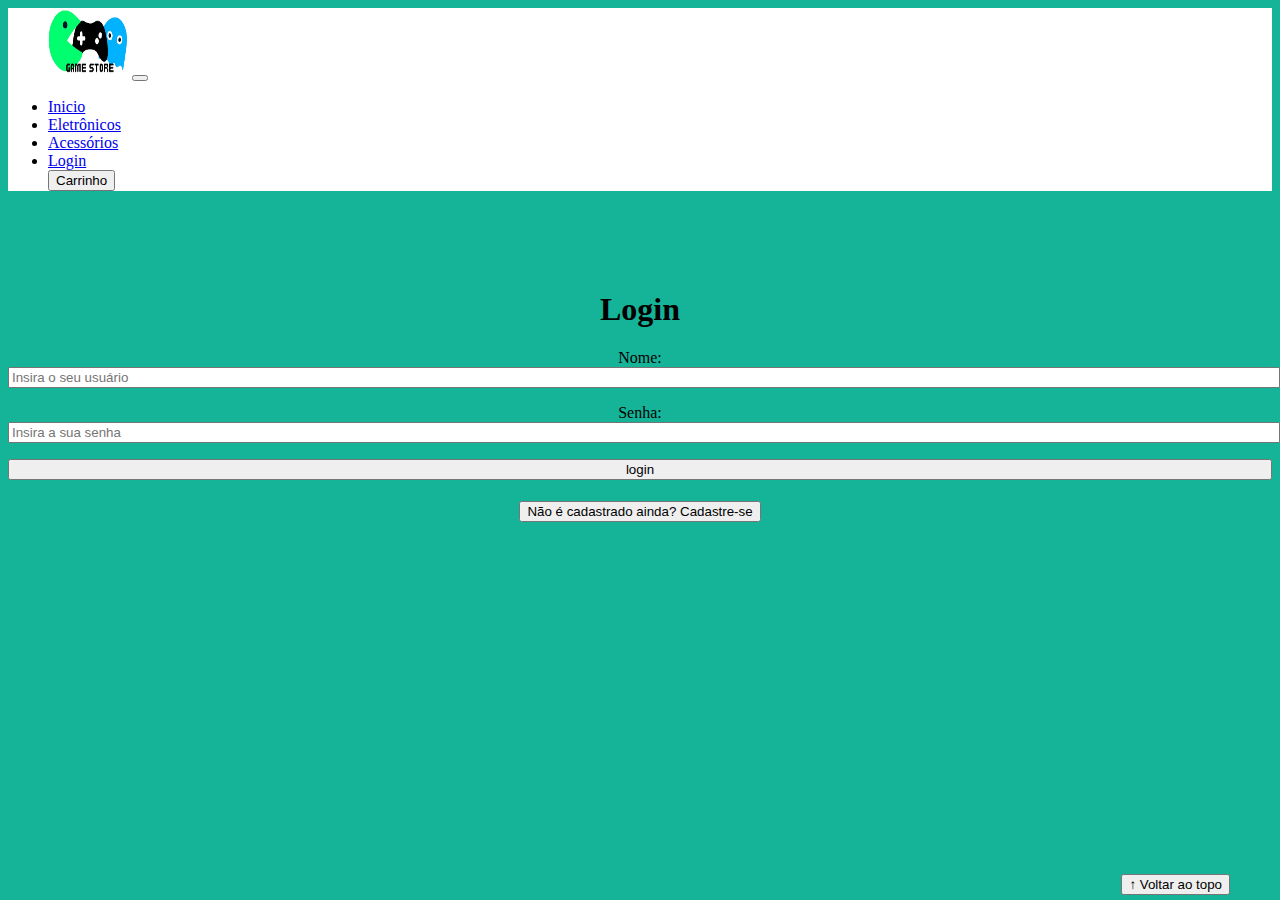
<file: login.html>
<!DOCTYPE html>
<html lang="pt-br">

<head>
    <meta charset="UTF-8">
    <meta http-equiv="X-UA-Compatible" content="IE=edge">
    <meta name="viewport" content="width=device-width, initial-scale=1.0">
    <title>LH Games - login</title>
    <link href="https://cdn.jsdelivr.net/npm/bootstrap@5.2.2/dist/css/bootstrap.min.css" rel="stylesheet"
        integrity="sha384-Zenh87qX5JnK2Jl0vWa8Ck2rdkQ2Bzep5IDxbcnCeuOxjzrPF/et3URy9Bv1WTRi" crossorigin="anonymous">
    <link rel="stylesheet" href="css/estilo.css">
</head>

<body>
    <header>
            <nav class="navbar navbar-expand-lg bg-body-tertiary">
                <div class="container-fluid">
                    <a class="navbar-brand" href="index.html"><img src="img/logo-game (1).png"></a>
                    <button class="navbar-toggler" type="button" data-bs-toggle="collapse" data-bs-target="#navbarSupportedContent"
                        aria-controls="navbarSupportedContent" aria-expanded="false" aria-label="Toggle navigation">
                        <span class="navbar-toggler-icon"></span>
                    </button>
                    <div class="collapse navbar-collapse" id="navbarSupportedContent">
                        <ul class="navbar-nav ms-auto mb-2 mb-lg-0">
                            <li class="nav-item">
                                <a class="nav-link active" aria-current="page" href="#">Inicio</a>
                            </li>
                            <li class="nav-item">
                                <a class="nav-link" href="#">Eletrônicos</a>
                            </li>
                            <li class="nav-item">
                                <a class="nav-link" href="#">Acessórios</a>
                            </li>
                            <li class="nav-item">
                                <a class="nav-link" href="login.html">Login</a>
                            </li>
            
                            <div class="carrinho">
                                <i class="bi bi-cart-fill"></i>
                                <button class="btn btn-primary">Carrinho</button>
                            </div>
            
                        </ul>
            
                    </div>
                </div>
            </nav>
    </header>

    <main>
        <section id="section-login">
            <h1>Login</h1>
            <div class="d-flex justify-content-center">
                <form method="post" action="" id="login">
                    <p>
                        <label for="usuario">Nome: </label>
                        <input id="usuario" name="usuario" required="required" type="text"
                            placeholder="Insira o seu usuário" class="form-control" />
                    </p>
                    <p>
                        <label for="senha">Senha: </label>
                        <input id="senha" name="senha" required="required" type="password"
                            placeholder="Insira a sua senha" class="form-control" />
                    </p>
                    <p>
                        <input type="button" value="login" class="btn btn-primary" id="bt-login" onclick="login()" />
                    </p>
                </form>
            </div>
        </section>

        <section id="section-cadastro">
            <div id="botao-cadastrar">
                <button type="button" class="btn btn-info">Não é cadastrado ainda? Cadastre-se</button>
            </div>
            <div id="form-cadastrar">

                <h1>Criar minha conta</h1>
                <p>Informe os seus dados abaixo para criar sua conta.</p>

                <div class="d-flex justify-content-center">
                    <form method="post" action="" id="login">
                        <p>
                            <label for="usuario">Usuário: </label>
                            <input id="usuario" name="usuario" required="required" type="text"
                                placeholder="ex. nome de usuário" class="form-control" />
                        </p>
                        <p>
                            <label for="email">E-mail: </label>
                            <input id="email" name="email" required="required" type="email"
                                placeholder="seu@email.com.br" class="form-control" />
                        </p>
                        <p>
                            <label for="senha">Senha: </label>
                            <input id="senha" name="senha" required="required" type="password"
                                placeholder="mínimo de 6 caracteres" class="form-control" />
                        </p>
                        <p>
                            <input type="button" value="Cadastrar" class="btn btn-primary" id="bt-cadastrar"
                                onclick="cadastro()" />
                        </p>
                    </form>
                </div>

            </div>
        </section>

    </main>



    <footer>
        <p></p>
    </footer>

    <button id="voltar-topo" type="button" class="btn btn-outline-primary">&uarr; Voltar ao topo</button>

    <script src="https://cdn.jsdelivr.net/npm/bootstrap@5.2.2/dist/js/bootstrap.bundle.min.js"
        integrity="sha384-OERcA2EqjJCMA+/3y+gxIOqMEjwtxJY7qPCqsdltbNJuaOe923+mo//f6V8Qbsw3"
        crossorigin="anonymous"></script>
    <script src="js/script.js"></script>

    <script src="https://code.jquery.com/jquery-3.6.1.js"
        integrity="sha256-3zlB5s2uwoUzrXK3BT7AX3FyvojsraNFxCc2vC/7pNI=" crossorigin="anonymous"></script>
    <script type="text/javascript" src="js/jquery-script.js"></script>

</body>

</html>
</file>
<file: css/estilo.css>
/*cabeçalho*/
header img{
    height: 70px;
    width: 80px;
    margin-left: 40px;
}

header .navbar{
    background-color: white;
}

header .nav-item{
    margin-right: 150px;
}
body{
    background-color: rgb(21, 179, 152);
}
/*Conteudo principal*/

main{
    min-height: 500px;
}


/*banner*/
#section-banners{
    background-color: black;
}
#section-banners img {
    height: 450px;
    width: 100px;

}

/*Produtos vendidos*/

 #section-vendidos {
    text-align: center;
 }

 #section-vendidos h2{
    font-weight: bold;
    color: white;
   
}

#section-vendidos h3{
    color: white;
}

 #section-vendidos .titulo-1{
    margin-top: 70px;
 }

 #section-vendidos .titulo-2{
    margin-bottom: 70px;
 }


#section-vendidos img{
    border-radius: 20px;
    width: 200px;
    margin-left: 40px;
    margin-top: 40px;
    height: auto;
}

#section-vendidos .card{
    margin: 100px;
    border: 1px solid #ccc;
    border-radius: 20px;
}

#section-vendidos .preço{
    color: rgb(164, 3, 3);
    font-size: 18px;
    font-weight: bold;
    margin-bottom: 0px;

}

#section-vendidos .card-pix{
    color: #7d7979;
    font-weight: 200px;

}

#section-vendidos .card-link{
    display: block;
    margin-bottom: 10px;

}

#section-vendidos .btn {
    background-color: rgb(155, 155, 255);
    border-color: rgb(155, 155, 255);
    border-radius: 20px;

}

#section-vendidos .botao-produtos{
    margin: 100px;
    margin-top: 50px;

}


/*Rodapé*/

.footer {
    background-color: #000000;
    /* Cor de fundo do footer */
    color: #ffffff;
    /* Cor do texto no footer */
    padding: 100px ;
    /* Espaçamento interno do footer */
}

.footer-logo {
    width: 100px;
    /* Defina o tamanho da logo */
}

.footer h4 {
    color: #ffffff;
    /* Cor dos títulos no footer */
}

.footer-links,
.footer-support {
    list-style: none;
    padding: 0;
}

.footer-links li,
.footer-support li {
    margin-bottom: 10px;
}

.footer-links a {
    color: #ffffff;
    /* Cor dos links no footer */
    text-decoration: none;
}

.footer p {
    margin-bottom: 0;
}


/*Botão Voltar topo*/

#voltar-topo {
    position: fixed;
    bottom: 5px;
    right: 50px;
}

/* página de login  */

#section-login{
    margin-top: 100px;
    
}


#section-login h1{
    text-align: center;
}

#section-login .d-flex{
 text-align: center;
}


#section-login input{
    width: 100%;
}
/* Formulário de cadastro*/

#section-cadastro{
    padding: 5px;
    text-align: center;
    background-color:rgb(21, 179, 152);

}


#form-cadastrar {
    padding: 50px;
    display: none;
    color: rgb(0, 0, 0);

}
</file>
